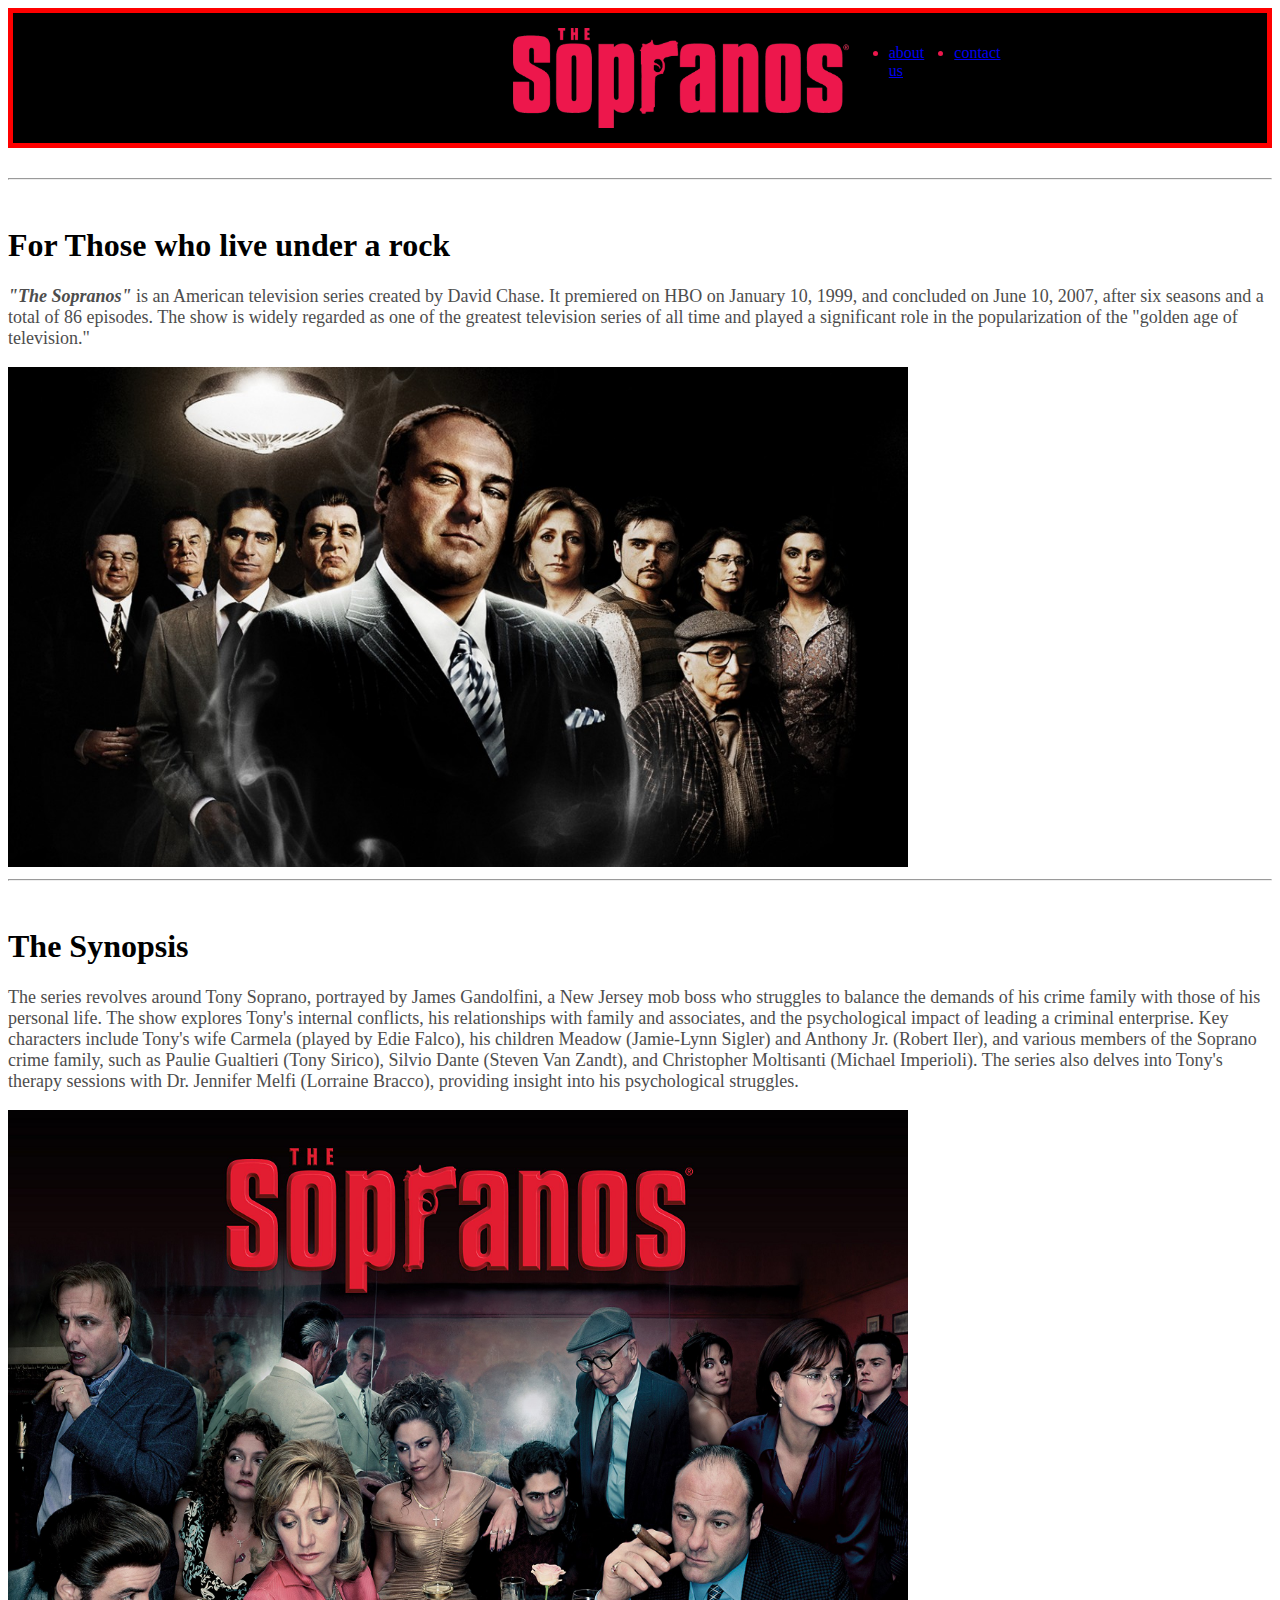
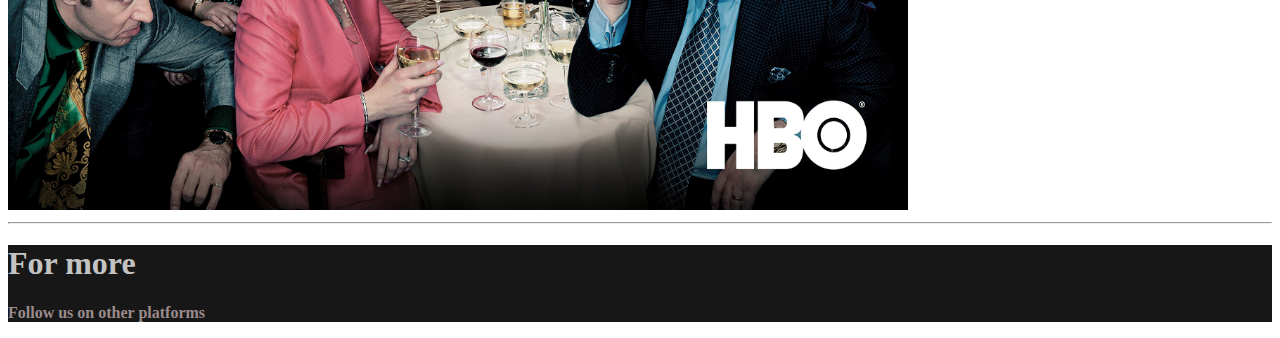
<file: index.html>
<!DOCTYPE html>
<html lang="en">
<head>
    <meta charset="UTF-8">
    <meta name="viewport" content="width=device-width, initial-scale=1.0">
    <title>TVshows</title>

<link rel="stylesheet" href="style.css">
</head>
<body>
    <header id="header-container"> 
        
        

      <img id="logo" src="images/logosopranos.png" alt="sopranos logo">
      <nav>
        <ul id="sia">
            <li class="m"><a href="about.html">about us</a></li>
            <li class="m"><a href="contact.html">contact</a></li>
        </ul>
      </nav>
        
    </header>
    <hr>
    <section>
        <br>
        <h1 class="black">For Those who live under a rock</H1>

           <p><strong><em>"The Sopranos"</em></strong> is an American television series created by David Chase.
             It premiered on HBO on January 10, 1999, and concluded on June 10, 2007, after six seasons and a total of 86 episodes. 
            The show is widely regarded as one of the greatest television series of all time 
            and played a significant role in the popularization of the "golden age of television."</p>
          <img id="shua" src="images/sopranos.jpg" alt="">
            
    </section>
<hr>
<br>
    <section>
        <h1 class="black">The Synopsis</h1>
        
           <p>The series revolves around Tony Soprano, portrayed by James Gandolfini, a New Jersey mob boss who struggles to balance the demands of his crime family with those of his personal life. 
            The show explores Tony's internal conflicts, his relationships with family and associates, and the psychological impact of leading a criminal enterprise.
            Key characters include Tony's wife Carmela (played by Edie Falco), his children Meadow (Jamie-Lynn Sigler) and Anthony Jr. (Robert Iler), 
            and various members of the Soprano crime family, such as Paulie Gualtieri (Tony Sirico), Silvio Dante (Steven Van Zandt), and Christopher Moltisanti (Michael Imperioli). 
            The series also delves into Tony's therapy sessions with Dr. Jennifer Melfi (Lorraine Bracco), providing insight into his psychological struggles.
           </p>
       <img id="bolo"  src="images/sopranosfamily.jpg" alt="">

    </section>
<hr>
    <footer>
        <h1>For more</h1>
        <p><strong>Follow us on other platforms</strong></p>
    </footer>
</body>
</html>
</file>
<file: style.css>
.m {color: rgb(237, 23, 76);}

p {color: rgb(77, 77, 77);}
section p {font-size: 18px;}


h1 {color: rgb(237, 23, 76);}
h1 {font-weight: 800;}

.black {color: rgb(0, 0, 0);}

footer {background-color: rgb(23, 23, 23);}
footer p {color: rgb(155, 139, 139);} 
footer h1 {color: rgb(195, 195, 195) ;} 



#logo {height: 100px;
        width: 500px;}

#shua 
{ height: 500px;
  width: 900px;}

#bolo {height: 700px;
width: 900px;}

#header-container {background-color: black;
  border: 5px solid red;
  padding-top: 15px;
  padding-bottom: 15px;
  padding-left: 500px;
  padding-right: 500px;
margin-bottom: 30px
} 
#header-container, ul {display: flex;
  flex-direction: row;}

#sia {gap: 30px;}
</file>
